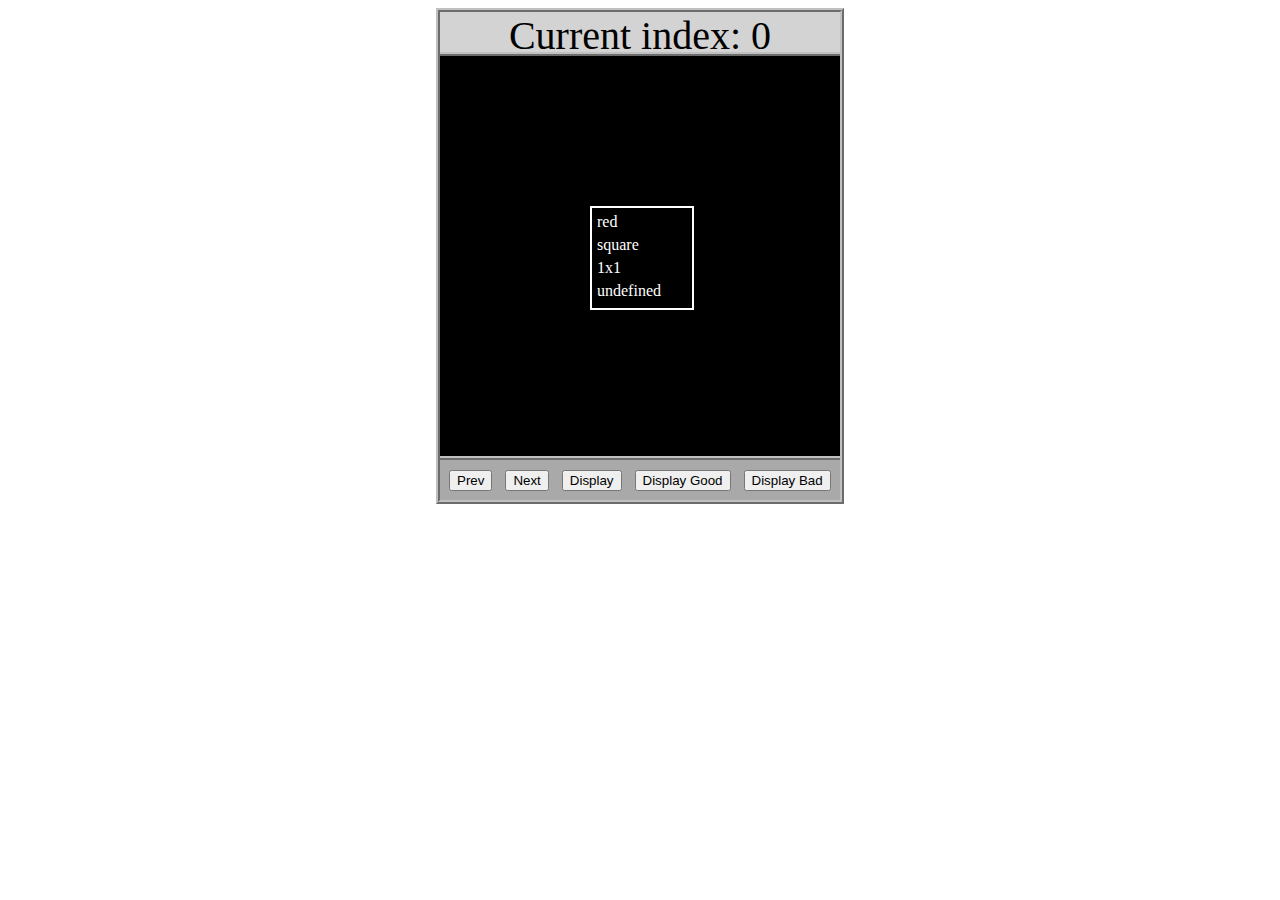
<file: asd-projects/data-shapes/index.html>
<!DOCTYPE html>
<html>
  <head>
    <meta charset="utf-8" />
    <meta name="viewport" content="width=device-width" />
    <title>Data Shapes</title>
    <link rel="stylesheet" href="index.css" />
    <script src="https://code.jquery.com/jquery-3.1.0.js"></script>
    <script src="index.js"></script>
  </head>
  <body>
    <div id="board">
      <div id="info-bar">Current index: 0</div>
      <div id="shape-container">
        <div id="shape"></div>
      </div>
      <div id="button-box">
        <button id="cycle-left">Prev</button>
        <button id="cycle-right">Next</button>
        <button id="execute1">Display</button>
        <button id="execute2">Display Good</button>
        <button id="execute3">Display Bad</button>
      </div>
    </div>
  </body>
</html>
</file>
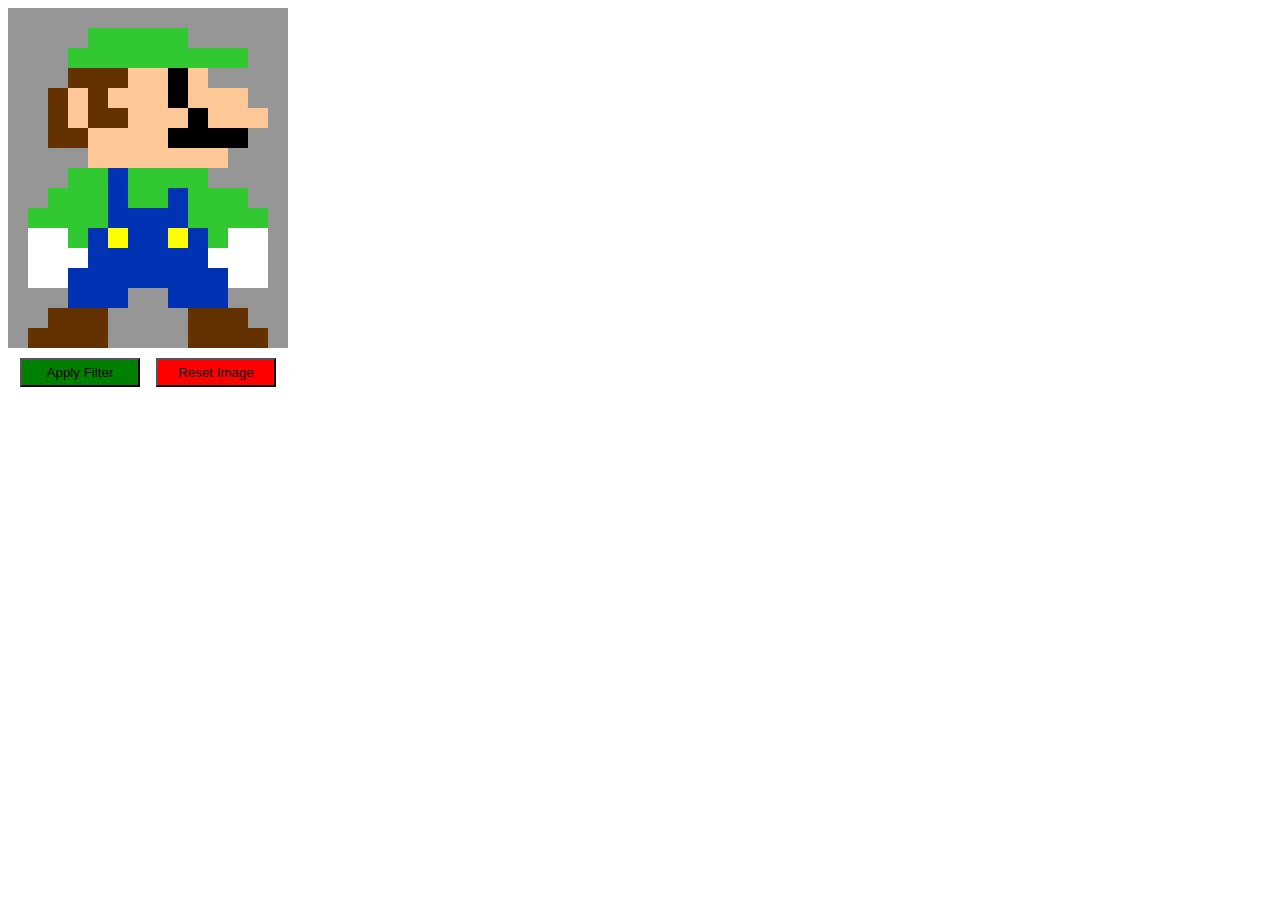
<file: asd-projects/image-filtering/index.html>
<!DOCTYPE html>
<html>
  <head>
    <script src="https://code.jquery.com/jquery-3.1.0.js"></script>
    <meta charset="utf-8" />
    <meta name="viewport" content="width=device-width" />
    <link rel="stylesheet" href="index.css" />
    <script src="image.js"></script>
    <script src="index.js"></script>
    <title>Image Filtering</title>
  </head>
  <body>
    <div id="display"></div>
    <div id="button-box">
      <button id="apply">Apply Filter</button>
      <button id="reset">Reset Image</button>
    </div>
  </body>
</html>
</file>
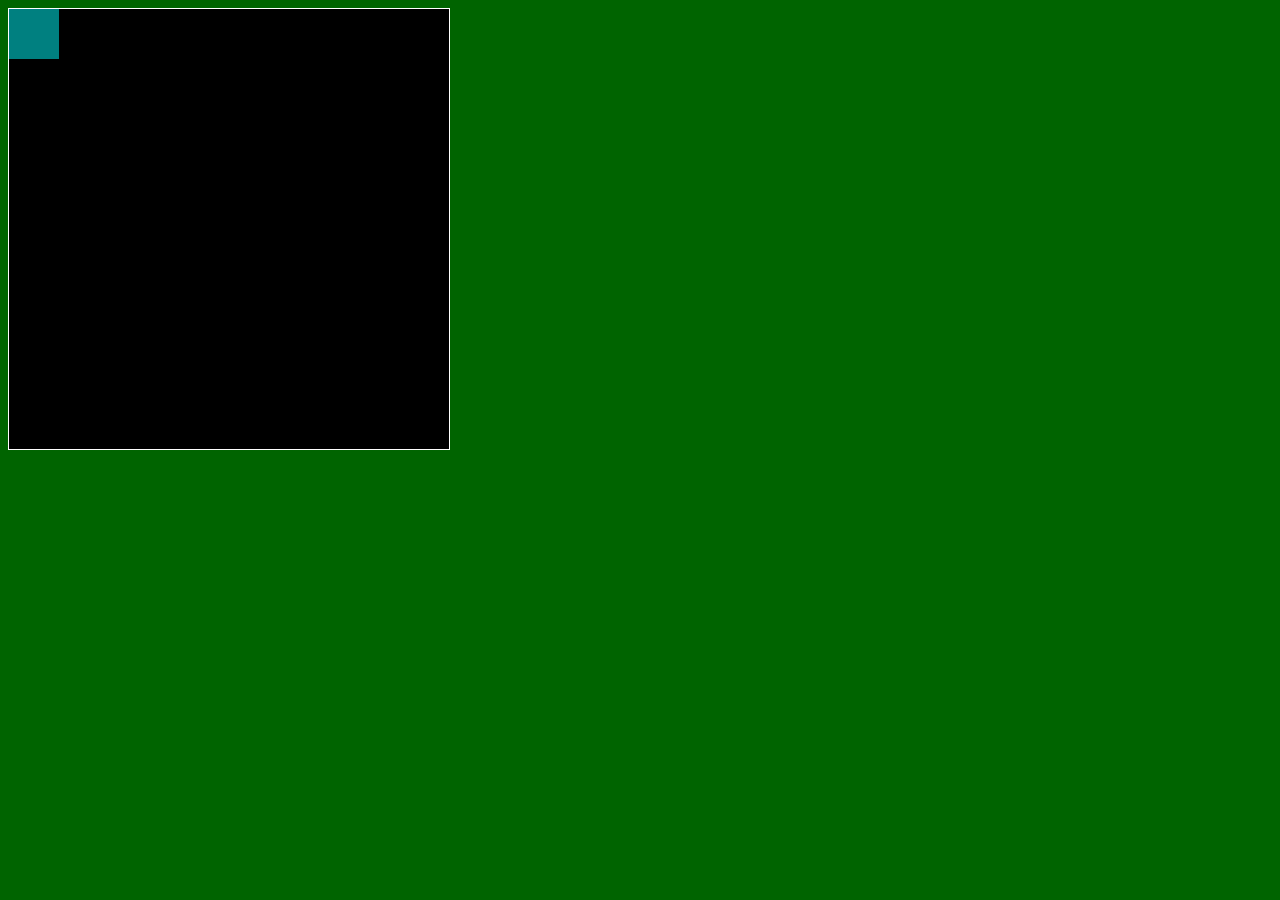
<file: asd-projects/pong/index.html>
<!DOCTYPE html>
<html>
  <head>
    <title>Title</title>
    <!-- Load CSS files -->
    <link rel="stylesheet" type="text/css" href="index.css">
    
    <!-- Load JavaScript files -->
    <script src="jquery.min.js"></script>
    <script src="index.js"></script>
  </head>
  
  <body>
    <div id='board'>
      <div id='gameItem'></div>
    </div>
  </body>
</html>
</file>
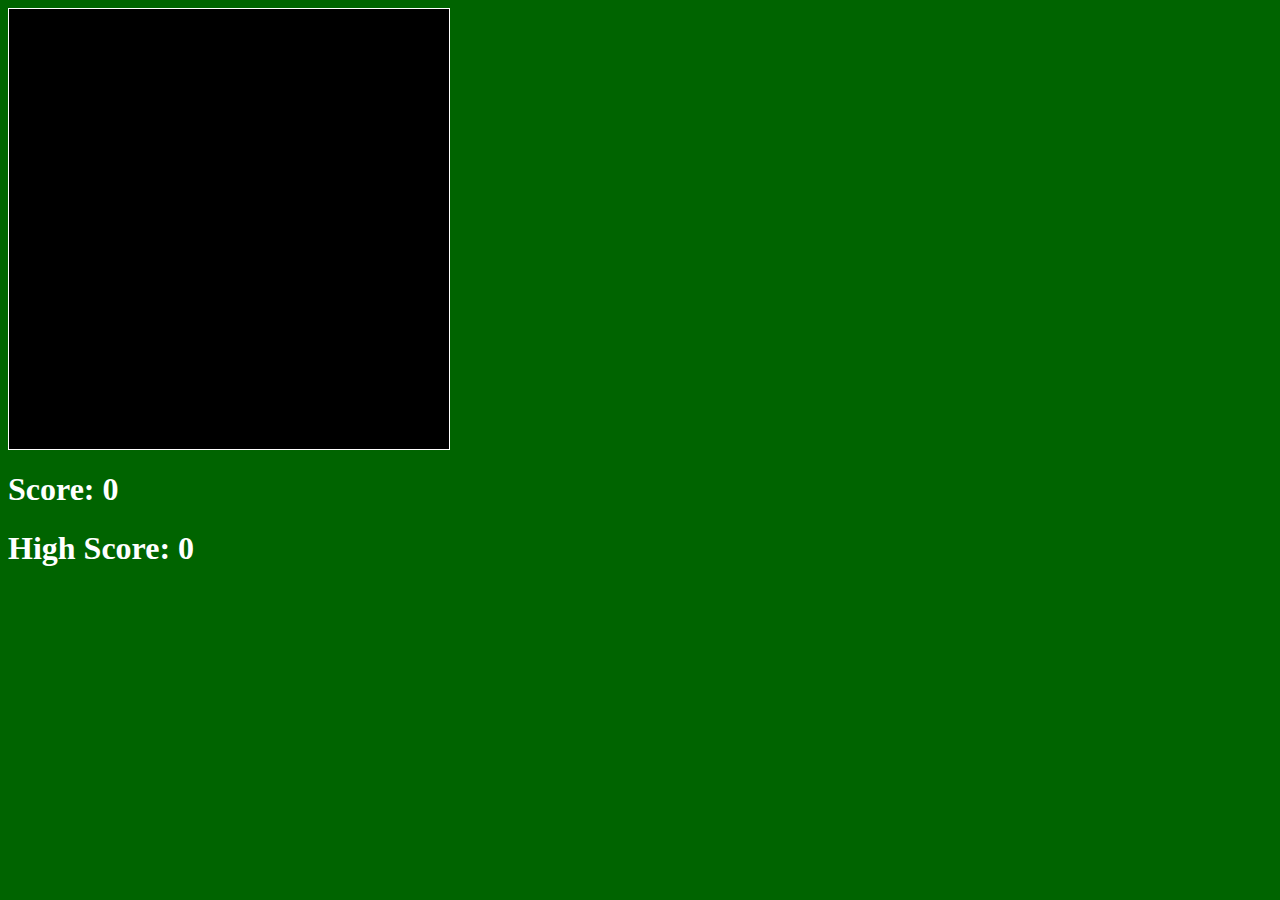
<file: asd-projects/snake/index.html>
<!doctype html>
<html>
  <head>
    <title>Snake</title>
    <!--Link jQuery and CSS here-->
    <link rel="stylesheet" type="text/css" href="index.css" />
    <script src="jquery.min.js"></script>
  </head>
  <body>
    <div id="board"></div>
    <h1 id="score">Score: 0</h1>
    <h1 id="highScore">High Score: 0</h1>
  </body>

  <!-- Link index.js here -->
  <script src="index.js"></script>
</html>
</file>
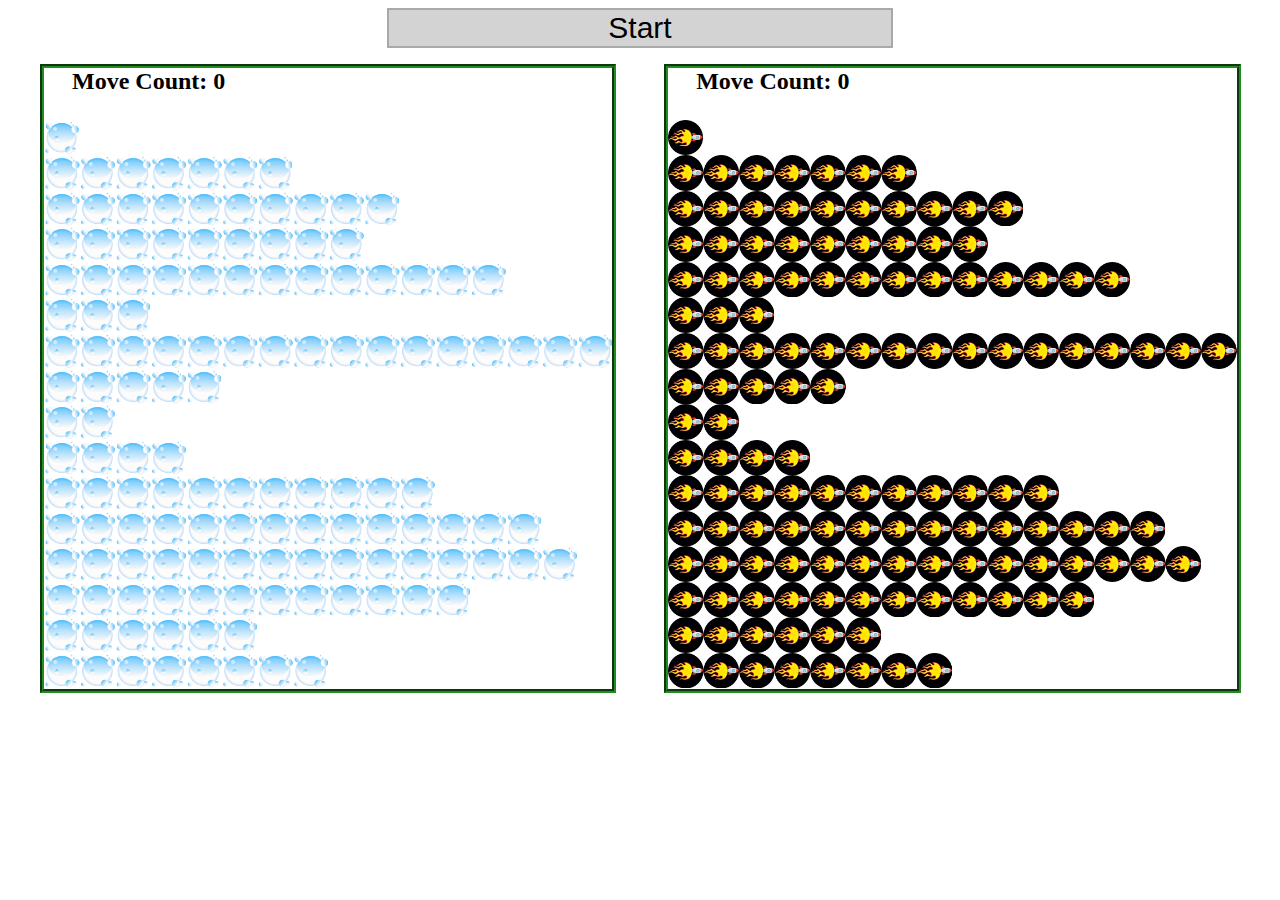
<file: asd-projects/sorting/index.html>
<!DOCTYPE html>
<html>
<head>
    <script src="https://code.jquery.com/jquery-3.1.0.js"></script>    
    <meta charset="utf-8">
    <meta name="viewport" content="width=device-width">
    <link rel="stylesheet" href="index.css">
    <script src="setup.js"></script>
    <script src="index.js"></script>
    <script src="run.js"></script>
    <title>Sorting</title>
</head>
<body>
    <div id="fullContainer">
        <div id="buttonContainer">
          <button id="goButton">Start</button>
        </div>
        <div id="sortContainer">
            <div class="subContainer" id="bubbleArea">
                <h2 id="bubbleCounter">Move Count: 0</h2>
                <div id="displayBubble">

                </div>
            </div>

            <div class="subContainer" id="quickArea">
                <h2 id="quickCounter">Move Count: 0</h2>
                <div id="displayQuick">

                </div>
            </div>
        </div>
    </div>
</body>
</html>
</file>
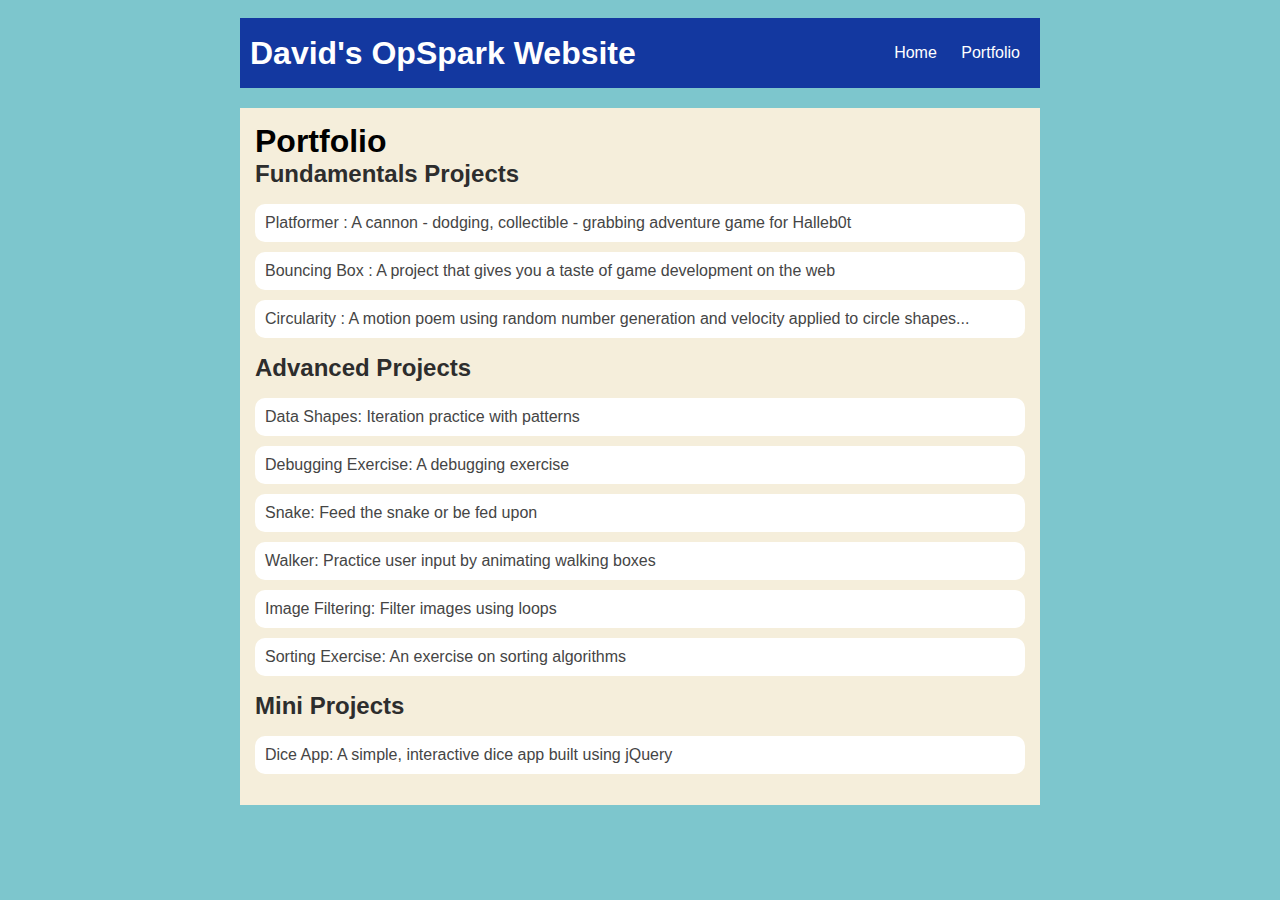
<file: portfolio.html>
<!DOCTYPE html>
<html>
  <head>
    <title>David's OpSPark Website</title>
    <link rel="stylesheet" href="style.css" />
  </head>

  <body>
    <div id="all-contents">
      <nav>
        <h1>David's OpSpark Website</h1>
        <ul id="nav-ul">
          <li class="nav-li">
            <a class="nav-a" href="index.html">Home</a>
          </li>
          <li class="nav-li">
            <a class="nav-a" href="portfolio.html">Portfolio</a>
          </li>
        </ul>
      </nav>

      <main>
        <div class="content">
          <h1>Portfolio</h1>
          <h2>Fundamentals Projects</h2>
          <ul id="portfolio">
            <li>
              <a href="fsd-projects/platformer/"
                >Platformer : A cannon - dodging, collectible - grabbing
                adventure game for Halleb0t</a
              >
            </li>
            <li>
              <a href="fsd-projects/bouncing-box/"
                >Bouncing Box : A project that gives you a taste of game
                development on the web
              </a>
            </li>
            <li>
              <a href="fsd-projects/circularity/"
                >Circularity : A motion poem using random number generation and
                velocity applied to circle shapes...</a
              >
            </li>
          </ul>

          <h2>Advanced Projects</h2>
          <ul id="portfolio">
            <li>
              <a href="asd-projects/data-shapes">
                Data Shapes: Iteration practice with patterns</a
              >
            </li>
            <li>
              <a href="asd-projects/debugging-exercise">
                Debugging Exercise: A debugging exercise</a
              >
            </li>
            <li>
              <a href="asd-projects/snake"
                >Snake: Feed the snake or be fed upon</a
              >
            </li>
            <li>
              <a href="asd-projects/walker"
                >Walker: Practice user input by animating walking boxes</a
              >
            </li>
            <li>
              <a href="asd-projects/image-filtering"
                >Image Filtering: Filter images using loops</a
              >
            </li>
            <li>
              <a href="asd-projects/sorting"
                >Sorting Exercise: An exercise on sorting algorithms</a
              >
            </li>
          </ul>
          <h2>Mini Projects</h2>
          <ul id="portfolio">
            <li>
              <a href="asd-projects/dice-app">
                Dice App: A simple, interactive dice app built using jQuery</a
              >
            </li>
          </ul>
        </div>
      </main>
    </div>
  </body>
</html>
</file>
<file: asd-projects/data-shapes/index.css>
#board {
  width: 400px;
  margin: auto;
  border: silver ridge 4px;
}

#info-bar {
  width: 400px;
  height: 40px;
  background: lightgray;
  font-size: 40px;
  text-align: center;
}

#shape-container {
  width: 400px;
  height: 400px;
  background: black;
  border-top: silver ridge 4px;
  border-bottom: silver ridge 4px;
}

#button-box {
  width: 400px;
  height: 40px;
  background: darkgray;
}

#shape {
  color: white;
  width: 100px;
  height: 100px;
  position: relative;
  top: 150px;
  left: 150px;
  border: white solid 2px;
  display: block;
}

button {
  width: auto;
  height: auto;
  margin: auto;
  margin-top: 10px;
  margin-left: 9px;
}

p {
  margin: 5px;
}
</file>
<file: asd-projects/image-filtering/index.css>
.square {
  width: 20px;
  height: 20px;
  position: absolute;
}

body > div {
  position: relative;
}

#button-box {
  position: relative;
  top: 350px;
}

button {
  width: 120px;
  padding: 5px;
  margin-left: 12px;
}

#apply {
  background: green;
}

#reset {
  background: red;
}
</file>
<file: asd-projects/pong/index.css>
body {
  background-color: darkgreen;
}

#board {
  width: 440px;
  height: 440px;
  border: 1px solid white;
  background-color: black;
  position: relative;
}

#gameItem {
  background-color: teal;
  width: 50px;
  height: 50px;
  position: absolute;
/*   left: 100px; */  /* Uncomment if you want to set a "starting" position */
/*   top: 100px;  */  /* Uncomment if you want to set a "starting" position */
}
</file>
<file: asd-projects/snake/index.css>
body {
  background-color: darkgreen;
}

#board {
  width: 440px;
  height: 440px;
  border: 1px solid white;
  background-color: black;
}

#score, #highScore {
  color: white;
}

.snake, .apple {
  display: block;
  width: 20px;
  height: 20px;
  position: absolute;
  user-select: none;
}

.snake {
  background-color: green;
  z-index: 2;
}

#snake-head {
  background-color: darkgreen;
}

.apple {
  background-color: red;
  z-index: 1;
}
</file>
<file: asd-projects/sorting/index.css>
#fullContainer {
    width:100%;
}
#buttonContainer {
    margin:auto;
    width: 40%;
}
#goButton {
    margin: auto;
    width: 100%;
    border: 2px darkgray double;
    background: lightgray;
    font-size: 30px;
}
#sortContainer {
    display: table;
    margin: 0 auto;
    width: 100%;
}
.subContainer {
    display: inline-block;
    width:45%;
    border: 4px forestgreen groove;
    margin-top: 1.25%;
}
#bubbleArea {
    margin-left: 2.5%;
}
#quickArea {
    margin-left: 3.75%;
}
.subContainer > h2 {
    margin-left: 5%;
    height: 32px;
    margin-top: 0;
}
.sortElement {
    background-position: center;
    background-repeat: repeat-x;
    position: absolute;
    left: 0px;
    margin: 0;
    padding: 0;
}
.subContainer > div {
    position: relative;
}
.bubbleElement {
    background: url('img/bubble.png');
    /*border: 2px aqua ridge;*/
}
.quickElement {
    background: url('img/quick.png');
    /*border: 2px firebrick ridge;*/
}
</file>
<file: style.css>
body {
  background: rgb(125, 198, 205);
  color: rgb(45, 45, 45);
  padding: 10px;
  font-family: arial;
}
#all-contents {
  max-width: 800px;
  margin: auto;
}

/* navigation menu */
nav {
  background: rgb(19, 56, 160);
  margin: 0 auto;
  margin-bottom: 20px;
  display: flex;
  padding: 10px;
}
h1 {
  display: flex;
  align-items: center;
  color: white;
  flex: 1;
  margin: 0;
}

#nav-ul {
  list-style-image: none;
}
.nav-li {
  display: inline-block;
  padding: 0 10px;
}
a {
  text-decoration: none;
  color: #fff;
}

/* main container area beneath menu */
main {
  background: rgb(245, 238, 219);
  display: flex;
}
.sidebar {
  margin-right: 25px;
  padding: 10px;
}
.sidebar-img {
  width: 200px;
}
.content {
  flex: 1;
  padding: 15px;
}
#interests {
  border: 4px silver ridge;
  padding: 8px;
}
h2,
h3 {
  margin: 0px;
}

/* portfolio styles */
.content h1 {
  color: black;
}

#portfolio {
  list-style-type: none;
  padding-left: 0;
}

#portfolio li {
  background: #fff;
  padding: 10px;
  border-radius: 10px;
  margin-bottom: 10px;
}

#portfolio li:hover {
  background: #eee;
}

#portfolio a {
  text-decoration: none;
  color: #454545;
}
</file>
